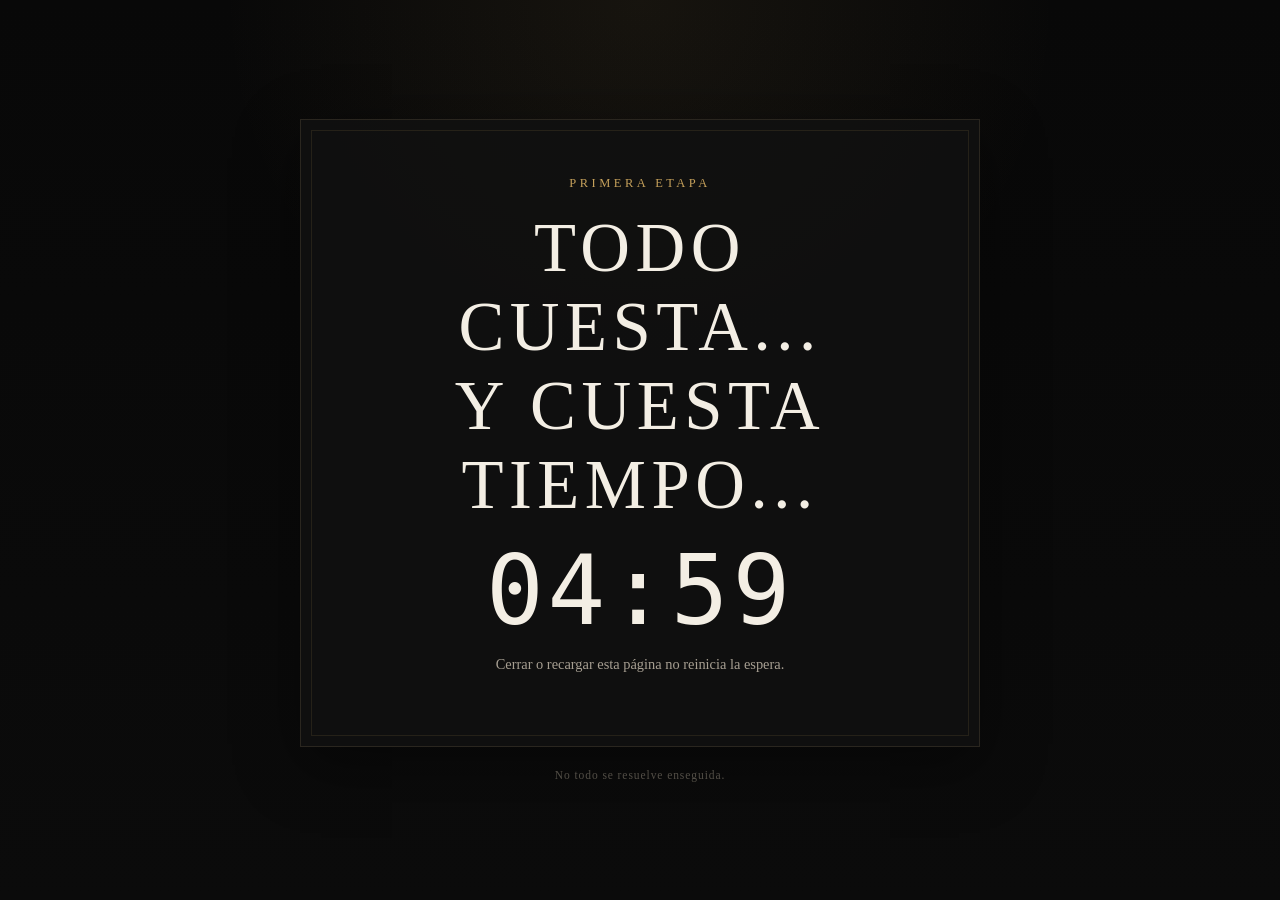
<file: index.html>
<!doctype html>
<html lang="es">
<head>
  <meta charset="utf-8">
  <meta name="viewport" content="width=device-width,initial-scale=1">
  <meta name="theme-color" content="#090909">
  <title>Feliz cumple</title>
  <link rel="stylesheet" href="styles.css">
</head>
<body>
  <main>
    <section class="card">
      <div id="waiting">
        <p class="kicker">Primera etapa</p>
        <h1>TODO CUESTA...<br>Y CUESTA TIEMPO...</h1>

        <div id="timer" class="timer" aria-live="polite">05:00</div>

        <p class="small">Cerrar o recargar esta página no reinicia la espera.</p>
      </div>

      <div id="reveal" class="hidden">
        <p class="kicker">Primera pista</p>
        <h1>UNA PALABRA</h1>
        <p class="subtitle">Seis letras. Una sola combinación abre lo que tenés delante.</p>

        <div class="rule"></div>

        <div class="clue-label">Pista</div>
        <p class="clue">NOSOTROS</p>

        <p class="note">Podés probar todas las veces que quieras directamente en el Cryptex.O rendirte haciendo click abajo.</p>

        <a class="button" href="ayuda.html">ME RINDO</a>
      </div>
    </section>

    <div class="footer">No todo se resuelve enseguida.</div>
  </main>

  <script>
  (() => {
    const TIMER_MINUTES = 5;
    const STORAGE_KEY = "lucre_cryptex_first_unlock_v1";

    const waiting = document.getElementById("waiting");
    const reveal = document.getElementById("reveal");
    const timer = document.getElementById("timer");
    const params = new URLSearchParams(location.search);

    if (params.get("reset") === "1") {
      localStorage.removeItem(STORAGE_KEY);
      history.replaceState({}, "", "index.html");
    }

    const durationMs = params.get("test") === "1"
      ? 10 * 1000
      : TIMER_MINUTES * 60 * 1000;

    let unlockAt = Number(localStorage.getItem(STORAGE_KEY));

    if (!unlockAt || Number.isNaN(unlockAt)) {
      unlockAt = Date.now() + durationMs;
      localStorage.setItem(STORAGE_KEY, String(unlockAt));
    }

    const showReveal = () => {
      waiting.classList.add("hidden");
      reveal.classList.remove("hidden");
      reveal.classList.add("reveal");
    };

    const tick = () => {
      const remaining = unlockAt - Date.now();

      if (remaining <= 0) {
        showReveal();
        return;
      }

      const totalSeconds = Math.ceil(remaining / 1000);
      const minutes = Math.floor(totalSeconds / 60);
      const seconds = totalSeconds % 60;

      timer.textContent =
        String(minutes).padStart(2, "0") + ":" +
        String(seconds).padStart(2, "0");

      setTimeout(tick, 250);
    };

    tick();
  })();
  </script>
</body>
</html>
</file>
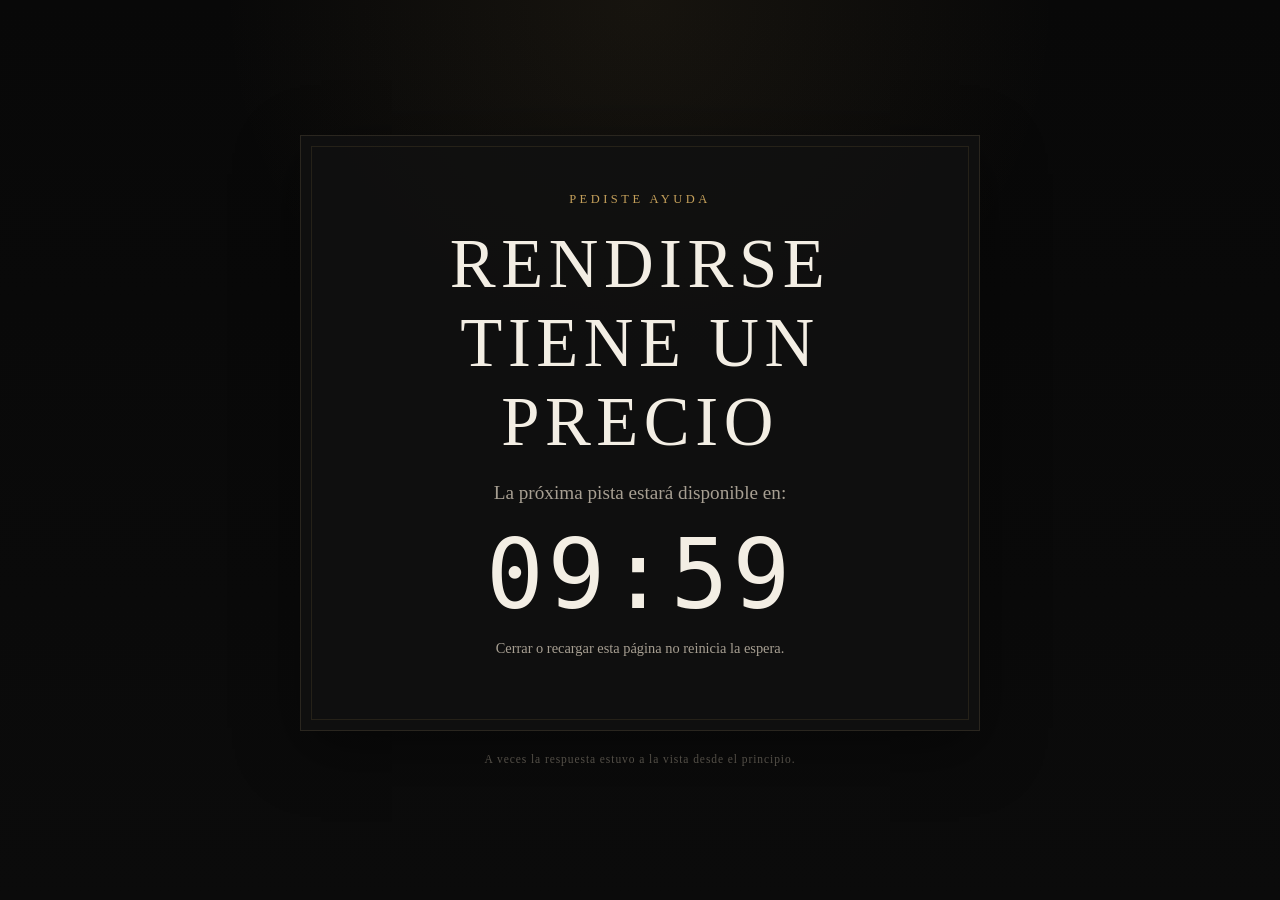
<file: ayuda.html>
<!doctype html>
<html lang="es">
<head>
  <meta charset="utf-8">
  <meta name="viewport" content="width=device-width,initial-scale=1">
  <meta name="theme-color" content="#090909">
  <title>Segunda pista</title>
  <link rel="stylesheet" href="styles.css">
</head>
<body>
  <main>
    <section class="card">
      <div id="waiting">
        <p class="kicker">Pediste ayuda</p>
        <h1>RENDIRSE<br>TIENE UN PRECIO</h1>
        <p class="subtitle">La próxima pista estará disponible en:</p>

        <div id="timer" class="timer" aria-live="polite">10:00</div>

        <p class="small">Cerrar o recargar esta página no reinicia la espera.</p>
      </div>

      <div id="reveal" class="hidden">
        <p class="kicker">Segunda pista</p>
        <h1>¿CÓMO ESTAMOS SIEMPRE NOSOTROS?</h1>

        <div class="rule"></div>

        <p class="subtitle">Acordate, una palabra. Seis letras.</p>
      </div>
    </section>

    <div class="footer">A veces la respuesta estuvo a la vista desde el principio.</div>
  </main>

  <script>
  (() => {
    const TIMER_MINUTES = 10;
    const STORAGE_KEY = "lucre_cryptex_help_unlock_v1";

    const waiting = document.getElementById("waiting");
    const reveal = document.getElementById("reveal");
    const timer = document.getElementById("timer");
    const params = new URLSearchParams(location.search);

    if (params.get("reset") === "1") {
      localStorage.removeItem(STORAGE_KEY);
      history.replaceState({}, "", "ayuda.html");
    }

    const durationMs = params.get("test") === "1"
      ? 10 * 1000
      : TIMER_MINUTES * 60 * 1000;

    let unlockAt = Number(localStorage.getItem(STORAGE_KEY));

    if (!unlockAt || Number.isNaN(unlockAt)) {
      unlockAt = Date.now() + durationMs;
      localStorage.setItem(STORAGE_KEY, String(unlockAt));
    }

    const showReveal = () => {
      waiting.classList.add("hidden");
      reveal.classList.remove("hidden");
      reveal.classList.add("reveal");
    };

    const tick = () => {
      const remaining = unlockAt - Date.now();

      if (remaining <= 0) {
        showReveal();
        return;
      }

      const totalSeconds = Math.ceil(remaining / 1000);
      const minutes = Math.floor(totalSeconds / 60);
      const seconds = totalSeconds % 60;

      timer.textContent =
        String(minutes).padStart(2, "0") + ":" +
        String(seconds).padStart(2, "0");

      setTimeout(tick, 250);
    };

    tick();
  })();
  </script>
</body>
</html>
</file>
<file: styles.css>
:root{
  --bg:#090909;
  --panel:#111111;
  --text:#f3eee4;
  --muted:#a79f92;
  --gold:#c6a15b;
  --gold-soft:#8e7441;
  --line:#2a261f;
}

*{box-sizing:border-box}
html,body{margin:0;padding:0;min-height:100%}
body{
  min-height:100vh;
  background:
    radial-gradient(circle at 50% 0%, rgba(198,161,91,.08), transparent 38%),
    linear-gradient(180deg,#080808 0%,#0b0b0b 100%);
  color:var(--text);
  font-family: Georgia, "Times New Roman", serif;
  display:flex;
  align-items:center;
  justify-content:center;
  padding:24px;
}
main{width:min(680px,100%)}
.card{
  border:1px solid var(--line);
  background:rgba(17,17,17,.88);
  box-shadow:0 18px 60px rgba(0,0,0,.42);
  padding:clamp(28px,6vw,56px);
  text-align:center;
  position:relative;
  overflow:hidden;
}
.card::before{
  content:"";
  position:absolute;
  inset:10px;
  border:1px solid rgba(198,161,91,.12);
  pointer-events:none;
}
.kicker{
  margin:0 0 18px;
  color:var(--gold);
  font-size:.78rem;
  letter-spacing:.28em;
  text-transform:uppercase;
}
h1{
  margin:0;
  font-size:clamp(2.05rem,8vw,4.3rem);
  font-weight:500;
  letter-spacing:.08em;
}
.subtitle{
  margin:16px auto 0;
  color:var(--muted);
  max-width:520px;
  font-size:clamp(1rem,3.5vw,1.2rem);
  line-height:1.6;
}
.rule{
  width:72px;
  height:1px;
  background:linear-gradient(90deg,transparent,var(--gold),transparent);
  margin:32px auto;
}
.clue-label{
  color:var(--muted);
  text-transform:uppercase;
  letter-spacing:.18em;
  font-size:.78rem;
  margin-bottom:12px;
}
.clue{
  font-size:clamp(2rem,9vw,4.4rem);
  letter-spacing:.12em;
  margin:0;
  color:var(--text);
}
.note{
  margin:22px auto 0;
  color:var(--muted);
  line-height:1.6;
  font-size:.98rem;
  max-width:500px;
}
.button{
  display:inline-flex;
  align-items:center;
  justify-content:center;
  min-width:180px;
  min-height:48px;
  margin-top:36px;
  padding:12px 22px;
  border:1px solid var(--gold-soft);
  color:var(--gold);
  text-decoration:none;
  background:transparent;
  font-family:inherit;
  font-size:.88rem;
  letter-spacing:.14em;
  text-transform:uppercase;
  cursor:pointer;
  transition:.2s ease;
}
.button:hover,.button:focus{
  background:rgba(198,161,91,.08);
  border-color:var(--gold);
  outline:none;
}
.timer{
  margin:18px 0 8px;
  font-family:ui-monospace,SFMono-Regular,Menlo,Consolas,monospace;
  font-size:clamp(3rem,15vw,6rem);
  line-height:1;
  letter-spacing:.04em;
}
.small{color:var(--muted);font-size:.9rem;line-height:1.5}
.hidden{display:none!important}
.reveal{animation:fadeUp .75s ease both}
@keyframes fadeUp{
  from{opacity:0;transform:translateY(10px)}
  to{opacity:1;transform:translateY(0)}
}
.footer{
  margin-top:22px;
  text-align:center;
  color:#625d54;
  font-size:.72rem;
  letter-spacing:.08em;
}
</file>
